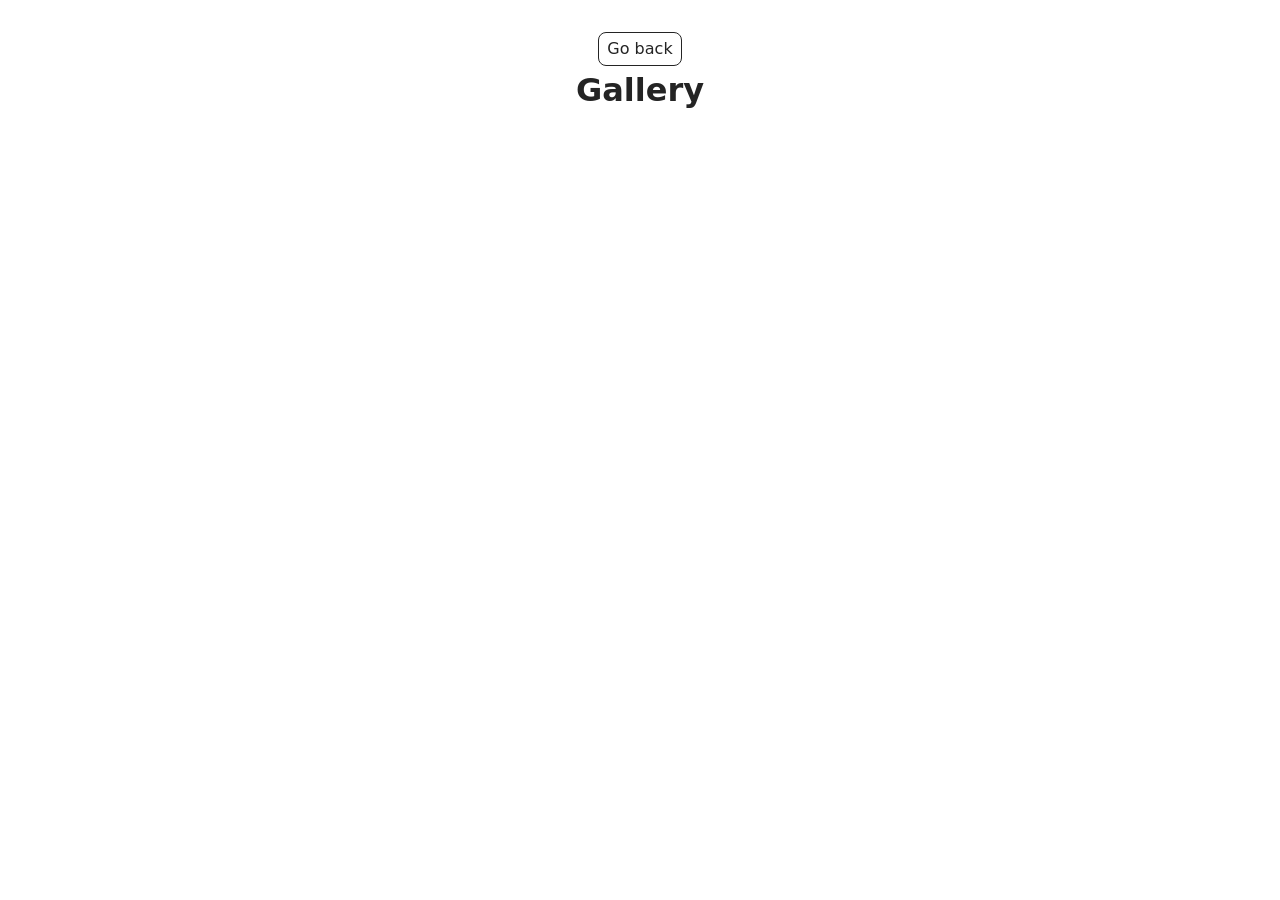
<file: src/1-gallery.html>
<!DOCTYPE html>
<html lang="en">
  <head>
    <meta charset="UTF-8" />
    <meta http-equiv="X-UA-Compatible" content="IE=edge" />
    <meta name="viewport" content="width=device-width, initial-scale=1.0" />
    <title>Gallery</title>
    <link rel="stylesheet" href="./css/styles.css" />
  </head>
  <body>
    <main>
      <div class="container">
        <a class="back-link" href="./index.html">Go back</a>
        <h1 class="main-title">Gallery</h1>
        <ul class="gallery"></ul>
      </div>
    </main>

    <script src="./js/1-gallery.js" type="module"></script>
  </body>
</html>
</file>
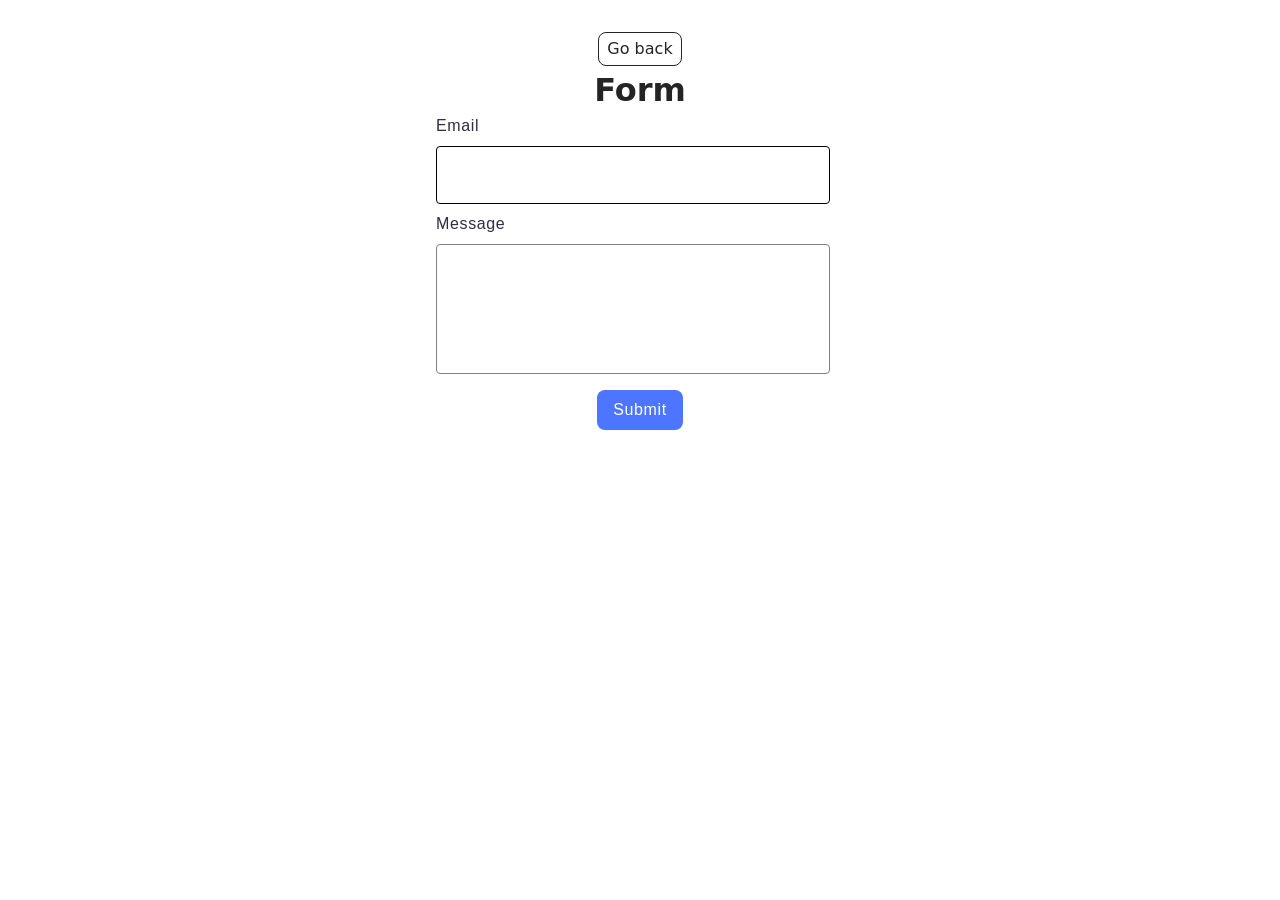
<file: src/2-form.html>
<!DOCTYPE html>
<html lang="en">
  <head>
    <meta charset="UTF-8" />
    <meta http-equiv="X-UA-Compatible" content="IE=edge" />
    <meta name="viewport" content="width=device-width, initial-scale=1.0" />
    <title>Form</title>
    <link rel="stylesheet" href="./css/styles.css" />
  </head>
  <body>
    <main>
      <div class="container">
        <a class="back-link" href="./index.html">Go back</a>
        <h1 class="main-title">Form</h1>
        <form class="feedback-form" autocomplete="off">
          <label class="form-field">
            Email
            <input class="form-input" type="email" name="email" autofocus />
          </label>
          <label class="form-field">
            Message
            <textarea
              class="form-input form-text"
              name="message"
              rows="8"
            ></textarea>
          </label>
          <button type="submit" class="form-btn">Submit</button>
        </form>
      </div>
    </main>

    <script src="./js/2-form.js" type="module"></script>
  </body>
</html>
</file>
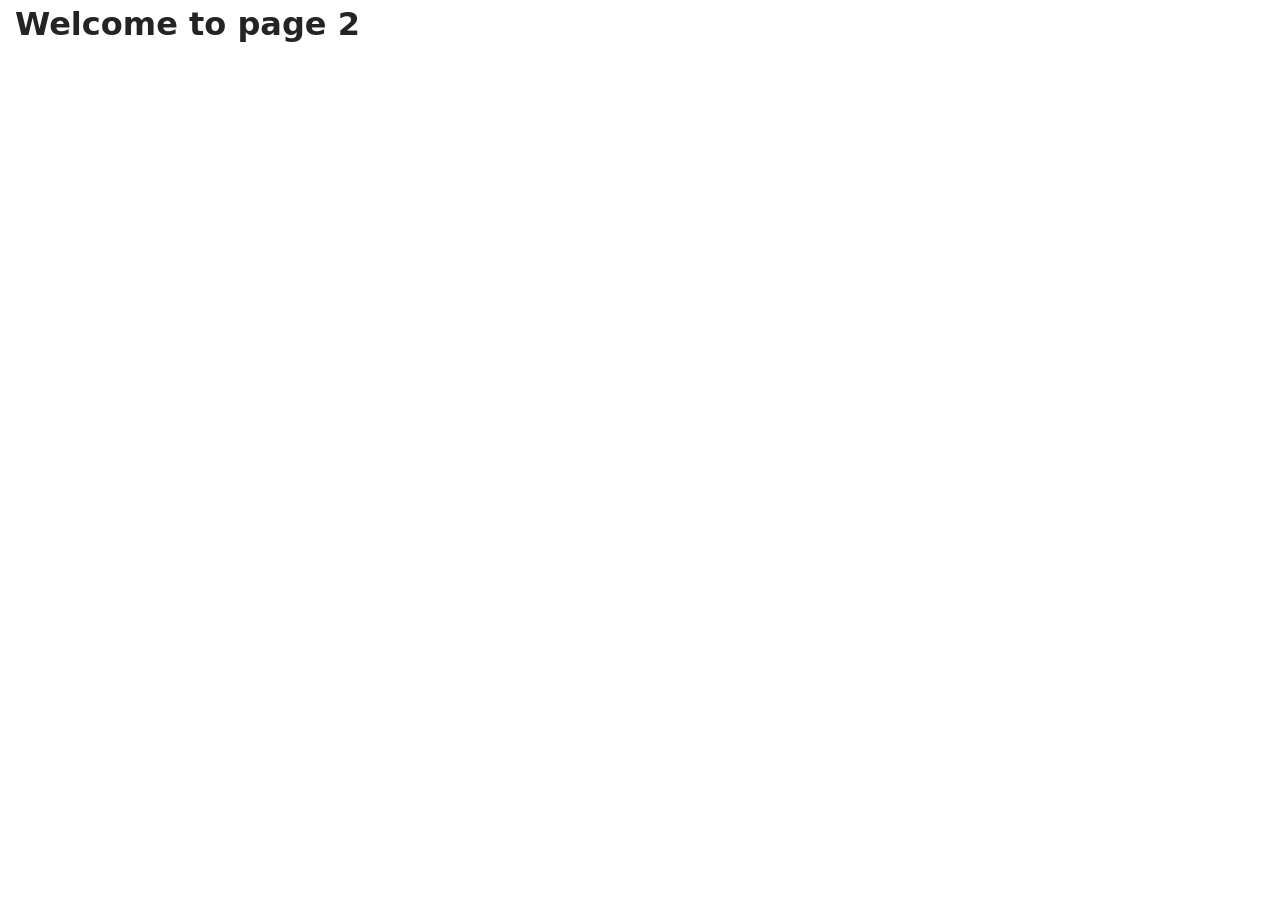
<file: src/page-2.html>
<!DOCTYPE html>
<html lang="en">
  <head>
    <meta charset="UTF-8" />
    <meta http-equiv="X-UA-Compatible" content="IE=edge" />
    <meta name="viewport" content="width=device-width, initial-scale=1.0" />
    <title>Page 2</title>
    <link rel="stylesheet" href="./css/styles.css" />
  </head>
  <body>
    <load
      src="./partials/header.html"
      icon-path="./img/sprite.svg#logo"
      highlight-act="active"
    />

    <main>
      <div class="container">
        <h1 class="main-title">
          <span class="main-title-gradient">Welcome</span> to page 2
        </h1>
        <load src="./partials/back-link.html" />
      </div>
    </main>

    <load src="./partials/footer.html" />
  </body>
</html>
</file>
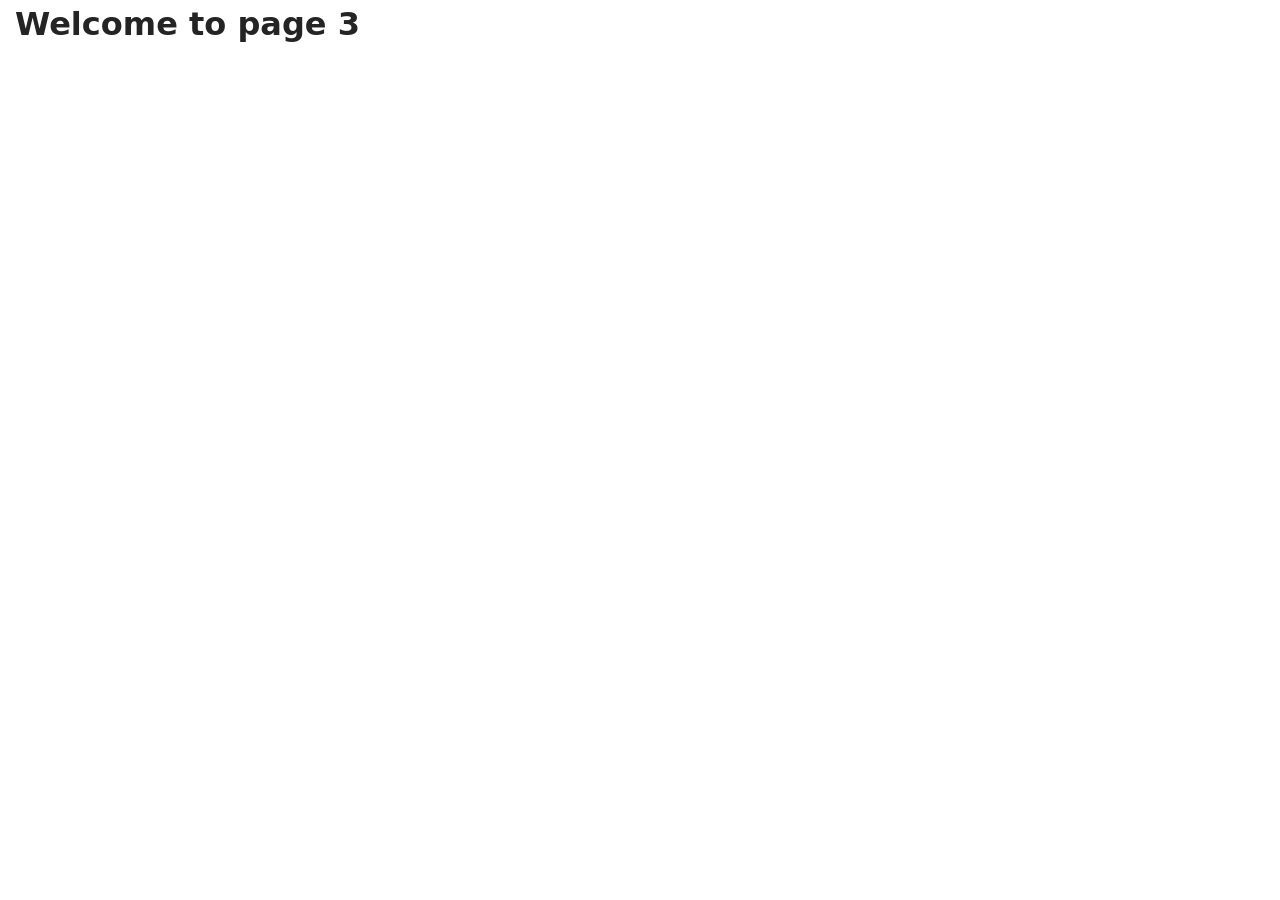
<file: src/page-3.html>
<!DOCTYPE html>
<html lang="en">
  <head>
    <meta charset="UTF-8" />
    <meta http-equiv="X-UA-Compatible" content="IE=edge" />
    <meta name="viewport" content="width=device-width, initial-scale=1.0" />
    <title>Page 3</title>
    <link rel="stylesheet" href="./css/styles.css" />
  </head>
  <body>
    <load
      src="./partials/header.html"
      icon-path="./img/sprite.svg#logo"
      highlight-curr="active"
    />

    <main>
      <div class="container">
        <h1 class="main-title">
          <span class="main-title-gradient">Welcome</span> to page 3
        </h1>
        <load src="./partials/back-link.html" />
      </div>
    </main>

    <load src="./partials/footer.html" />
  </body>
</html>
</file>
<file: src/css/styles.css>
/**
  |============================
  | include css partials with
  | default @import url()
  |============================
*/
/* Common styles */
@import url('./reset.css');
@import url('./base.css');
@import url('./container.css');

/* Sections style */
@import url('./header.css');
@import url('./badges.css');
@import url('./back-link.css');
@import url('./1-gallery.css');
@import url('./2-form.css');
</file>
